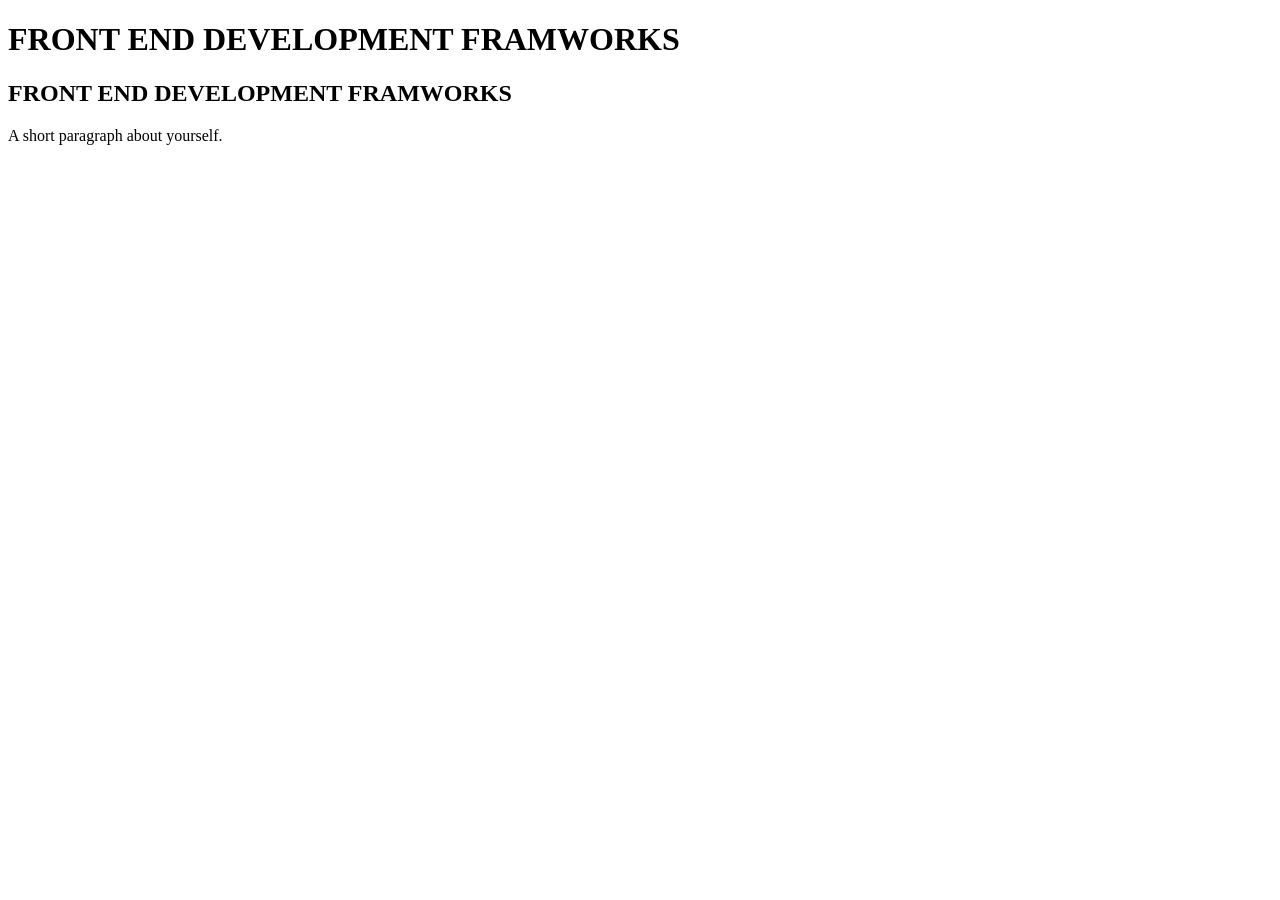
<file: Exercise_1/index.html>
<!DOCTYPE html>
<html lang="en">
<head>
 <title>My Website</title>
</head>
<body>
 <h1>FRONT END DEVELOPMENT FRAMWORKS</h1>
 <h2> FRONT END DEVELOPMENT FRAMWORKS </h2>
 <p>A short paragraph about yourself.</p>
</body>
</html>
</file>
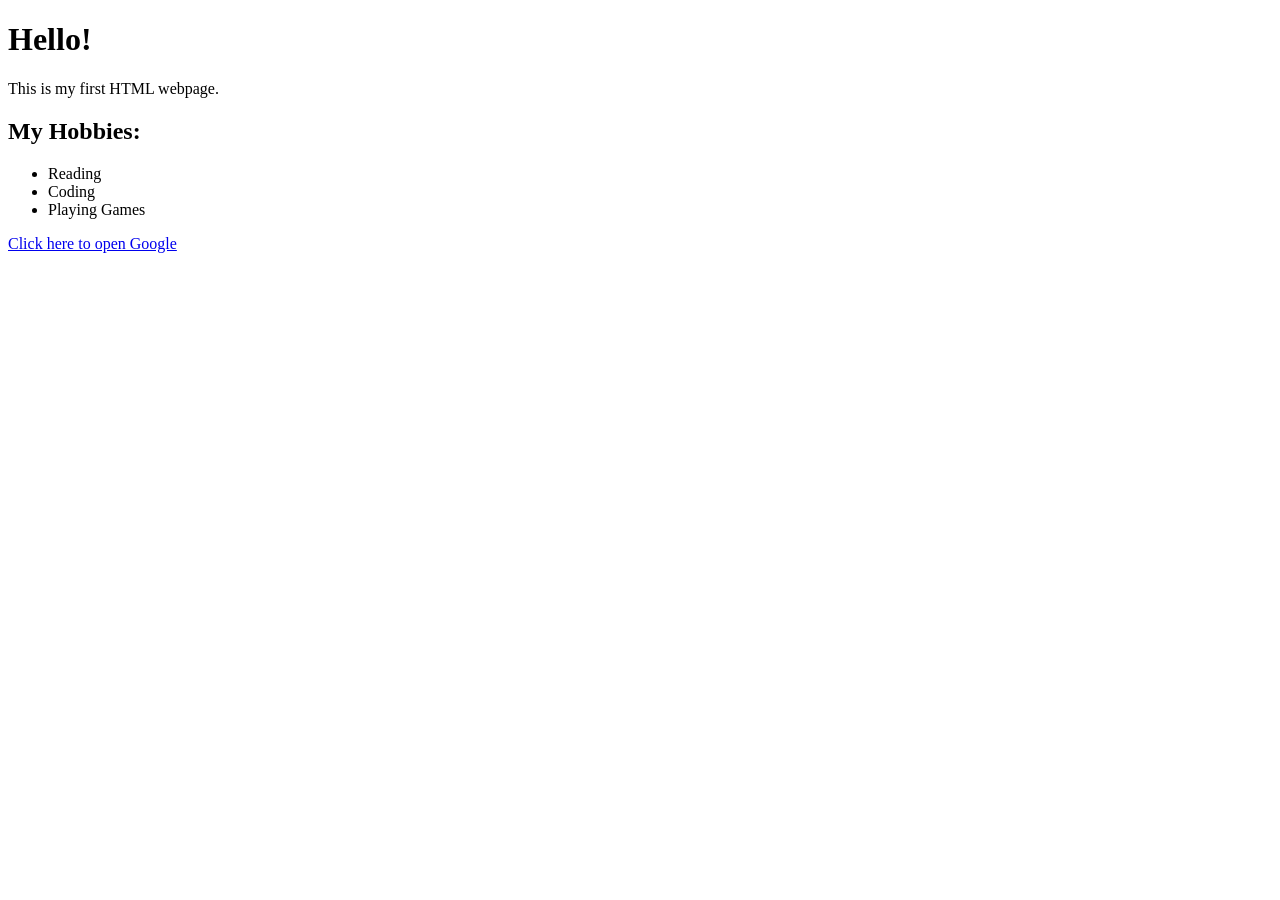
<file: Exercise_2/index.html>
<!DOCTYPE html>
<html>
<head>
    <title>My First Webpage</title>
</head>
<body>

    <h1>Hello! </h1>
    <p>This is my first HTML webpage.</p>

    <h2>My Hobbies:</h2>
    <ul>
        <li>Reading</li>
        <li>Coding</li>
        <li>Playing Games</li>
    </ul>

    <a href="https://google.com" target="_blank">Click here to open Google</a>

</body>
</html>
</file>
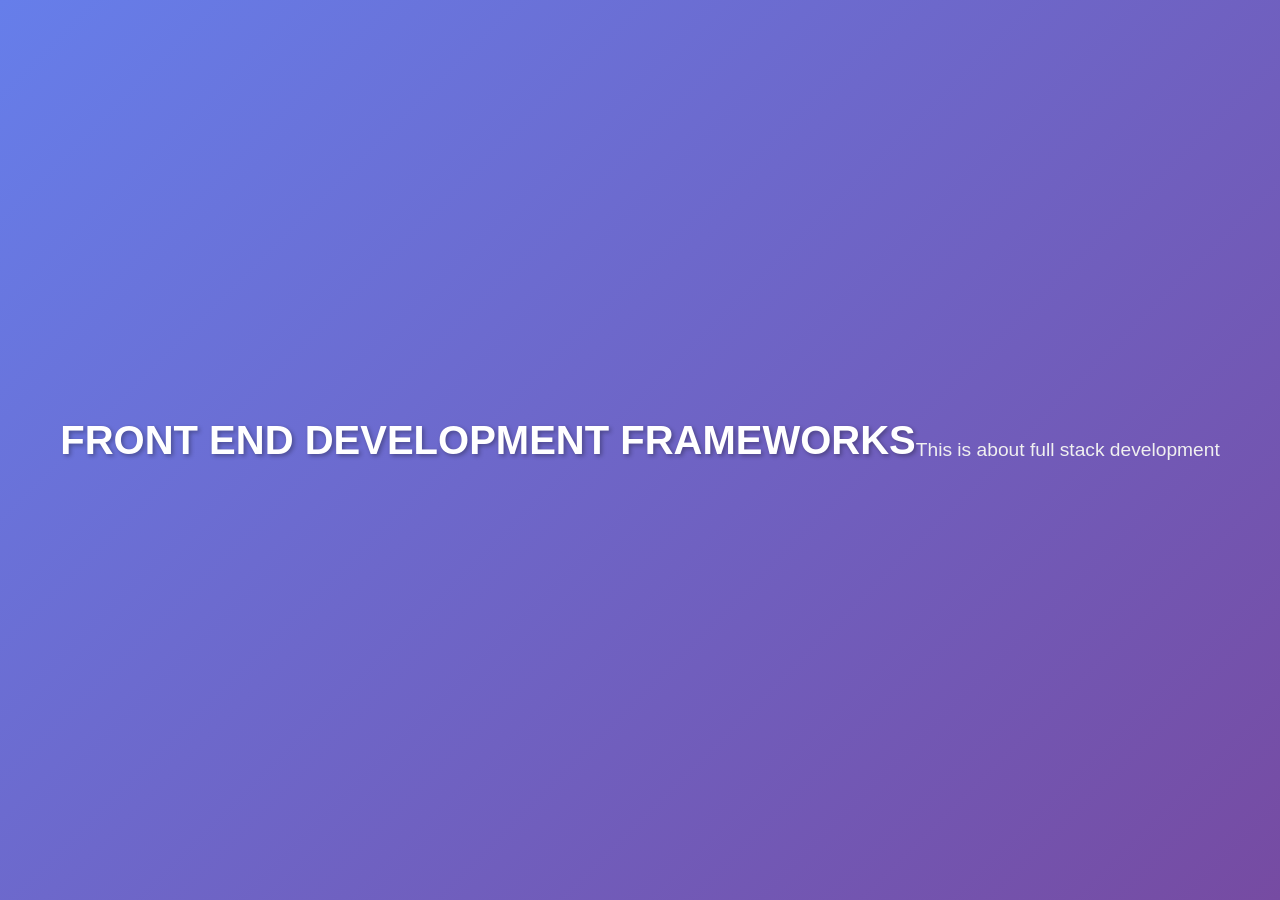
<file: Week-1/index.html>
<!DOCTYPE html>
<html lang="en">
<head>
    <meta charset="UTF-8">
    <meta name="viewport" content="width=device-width, initial-scale=1.0">
    <title>My Website</title>
    <link rel="stylesheet" href="style.css">
</head>
<body>
    <h1>FRONT END DEVELOPMENT FRAMEWORKS</h1>
    <p>This is about full stack development</p>
</body>
</html>
</file>
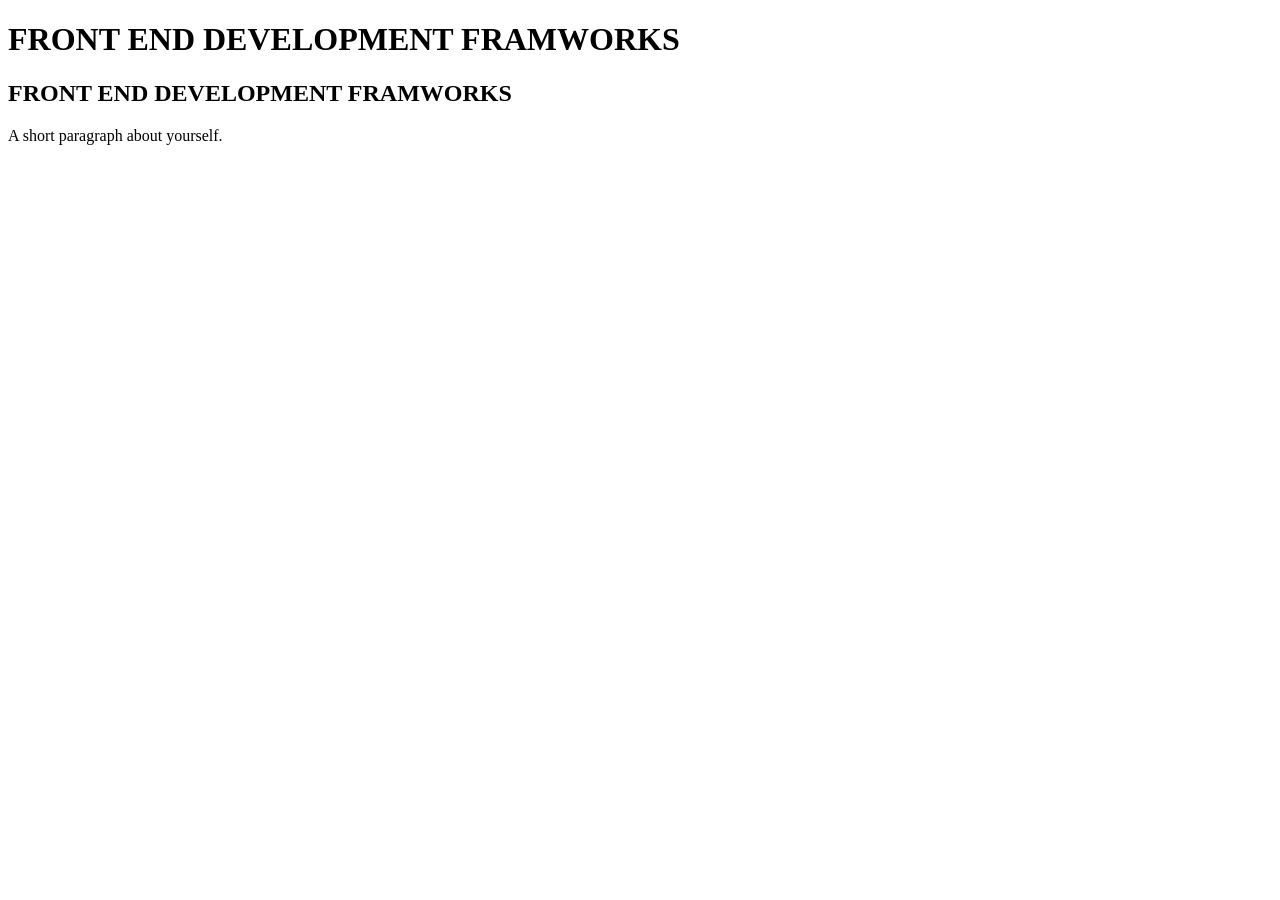
<file: Week-10/index.html>
<!DOCTYPE html>
<html lang="en">
<head>
 <title>My Websites</title>
</head>
<body>
 <h1>FRONT END DEVELOPMENT FRAMWORKS</h1>
 <h2> FRONT END DEVELOPMENT FRAMWORKS </h2>
 <p>A short paragraph about yourself.</p>
</body>

</html>
</file>
<file: Week-1/style.css>
* {
    margin: 0;
    padding: 0;
    box-sizing: border-box;
}

body {
    font-family: 'Arial', sans-serif;
    background: linear-gradient(135deg, #667eea 0%, #764ba2 100%);
    color: #333;
    min-height: 100vh;
    display: flex;
    justify-content: center;
    align-items: center;
}

h1 {
    font-size: 2.5rem;
    color: #fff;
    text-align: center;
    margin-bottom: 20px;
    text-shadow: 2px 2px 4px rgba(0, 0, 0, 0.3);
}

p {
    font-size: 1.2rem;
    color: #f0f0f0;
    text-align: center;
    max-width: 600px;
}
</file>
